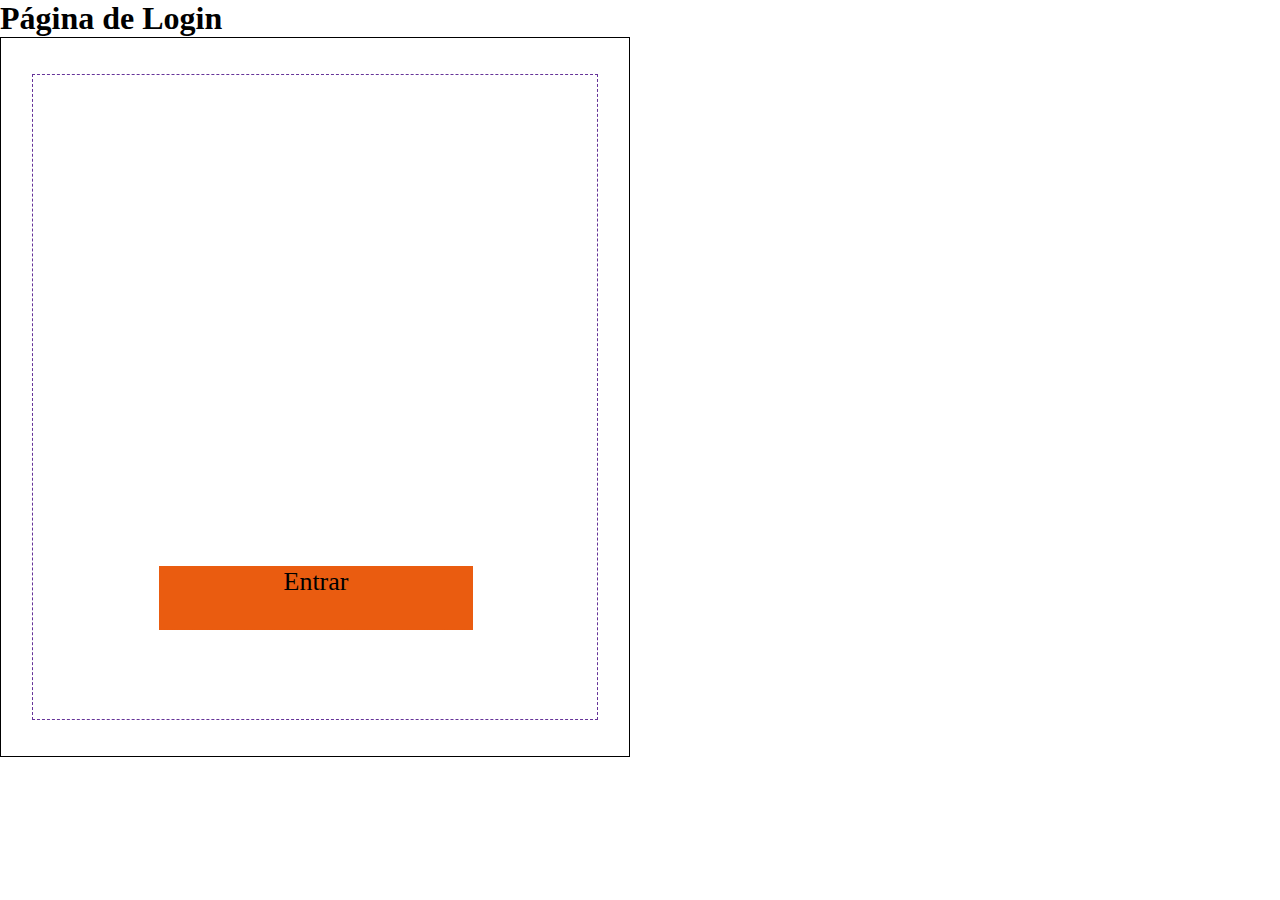
<file: html/login.html>
<!DOCTYPE html>
<html lang="en">
<head>
    <meta charset="UTF-8">
    <meta http-equiv="X-UA-Compatible" content="IE=edge">
    <meta name="viewport" content="width=device-width, initial-scale=1.0">
    <link href="/html/style.css" rel="stylesheet" type="text/css" />
    <title>Login</title>
</head>
<body>
    <h1>Página de Login</h1>

    <div class="box">
        <div class="content">     
            <div class="login">
                <p>Entrar</p>
            </div>
      </div>   
    </div>
</body>
</html>
</file>
<file: html/style.css>
* {
    margin: 0;
    padding: 0;
    box-sizing: border-box;
    font-family: 'Oswald';
}

.box {
    border: 1px solid black;
    display: flex;
    justify-content: center;
    align-content: center;
    align-items: center;
    width: 70vh;
    height: 80vh;
    position: relative;
}
.content {
    border: 1px dashed rebeccapurple;
    width: 90%;
    height: 90%;
}
.login {
    border: 1px dashed #EA5C10; 
    width: 50%;
    height: 9%;
    text-align: center;
    cursor: pointer;
    background-color: #EA5C10;
    bottom: 0;
    position: absolute;
    margin: 0 0 20% 20%;
}
.login p {
    font-size: 26px;
    text-align: center;

}
</file>
